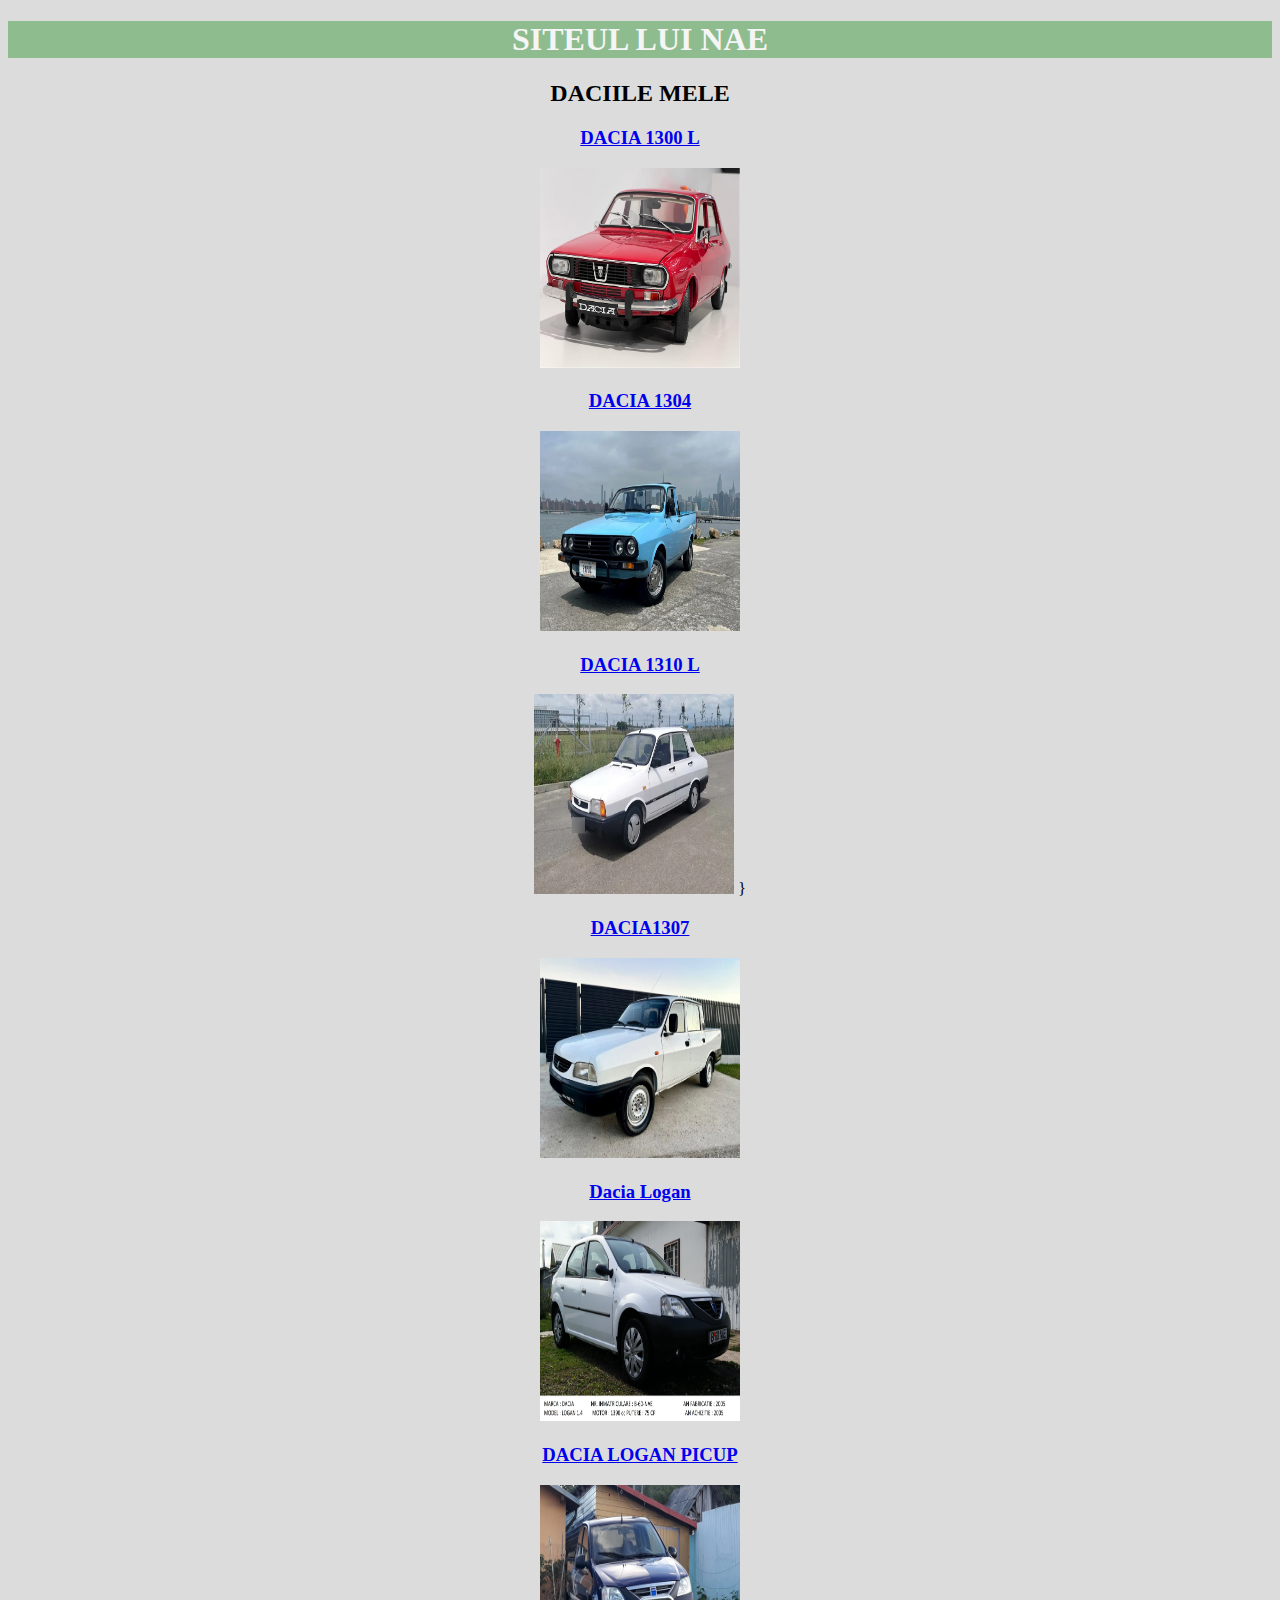
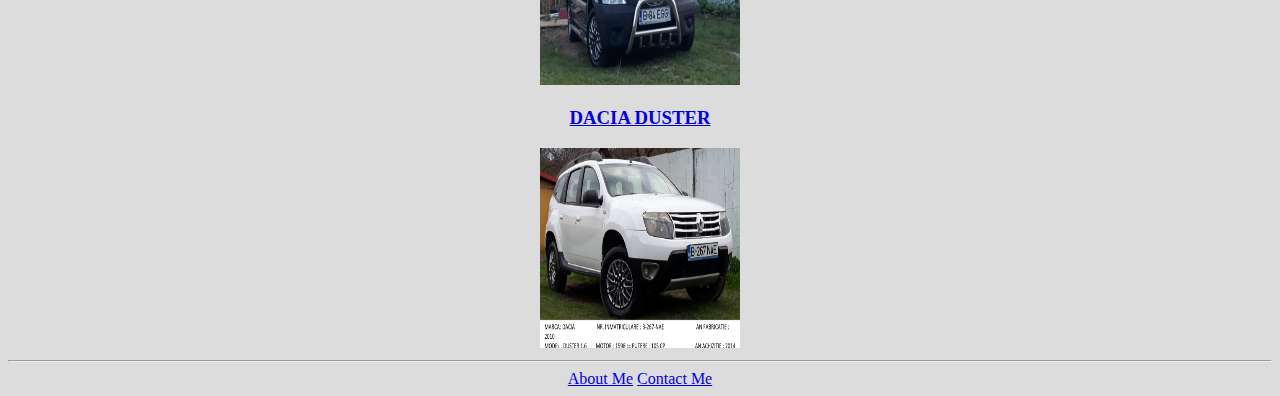
<file: index.html>
<!DOCTYPE html>
<html lang="en">

<head>
  <!-- Google tag (gtag.js) -->
<script async src="https://www.googletagmanager.com/gtag/js?id=G-B1VMBGGCFZ"></script>
<script>
  window.dataLayer = window.dataLayer || [];
  function gtag(){dataLayer.push(arguments);}
  gtag('js', new Date());

  gtag('config', 'G-B1VMBGGCFZ');
</script>
  <meta charset="UTF-8">
  
  <title>SITEUL LUI NAE</title>
  <link rel="stylesheet" href="./style.css" />
  <style>
    h1 {
      color: whitesmoke;
      background-color: darkseagreen;
    text-align: center;
    }
  </style>
</head>
<style>
  body {
    background-color: gainsboro;
    
  }
  
</style>

<body>
  
  <h1>SITEUL LUI NAE</h1>
  <h2>DACIILE MELE</h2>
  <h3><a href="./public/daciarosie.html">DACIA 1300 L</a></h3>
  <img src="./assets/images/dacia1300.png"
  img {
    width: 1300px;  /* Lățimea imaginii */
    height: 1200px; /* Înălțimea imaginii */
  }height="200" alt="dacia rosie project preview"/>
 
  <h3><a href="./public/dacia1304.html">DACIA 1304</a></h3>

  <img src="./assets/images/dacia1304.png" height="200" alt="dacia picup project preview"/>

  <h3><a href="./public/dacia1310.html">DACIA 1310 L</a></h3>
  <img src="./assets/images/dacia1310.png"
  <style>
    
}</style>

  <h3><a href="./public/dacia1307.html">DACIA1307</a></h3>
  <img src="./assets/images/dacia1307.png" height="200" alt="dacia 1307 project preview" />

  <h3><a href="./public/dacialogan.html">Dacia Logan</a></h3>
  <img src="./assets/images/dacialogan.jpg" height="200" alt="dacia logan project preview" />

  <h3><a href="./public/dacialoganpicup.html">DACIA LOGAN PICUP</a></h3>

  <img src="./assets/images/dacialoganpicup.jpeg" height="200" alt="dacialoganpicup project preview" />

  <h3><a href="./public/daciaduster.html">DACIA DUSTER</a></h3>

  <img src="./assets/images/daciaduster.png" height="200" alt="dacia duster project preview" />
  <hr />
  <a href="./public/continut.html">About Me</a>
  <a href="./public/contact.html">Contact Me</a>
</body>
</html>
</file>
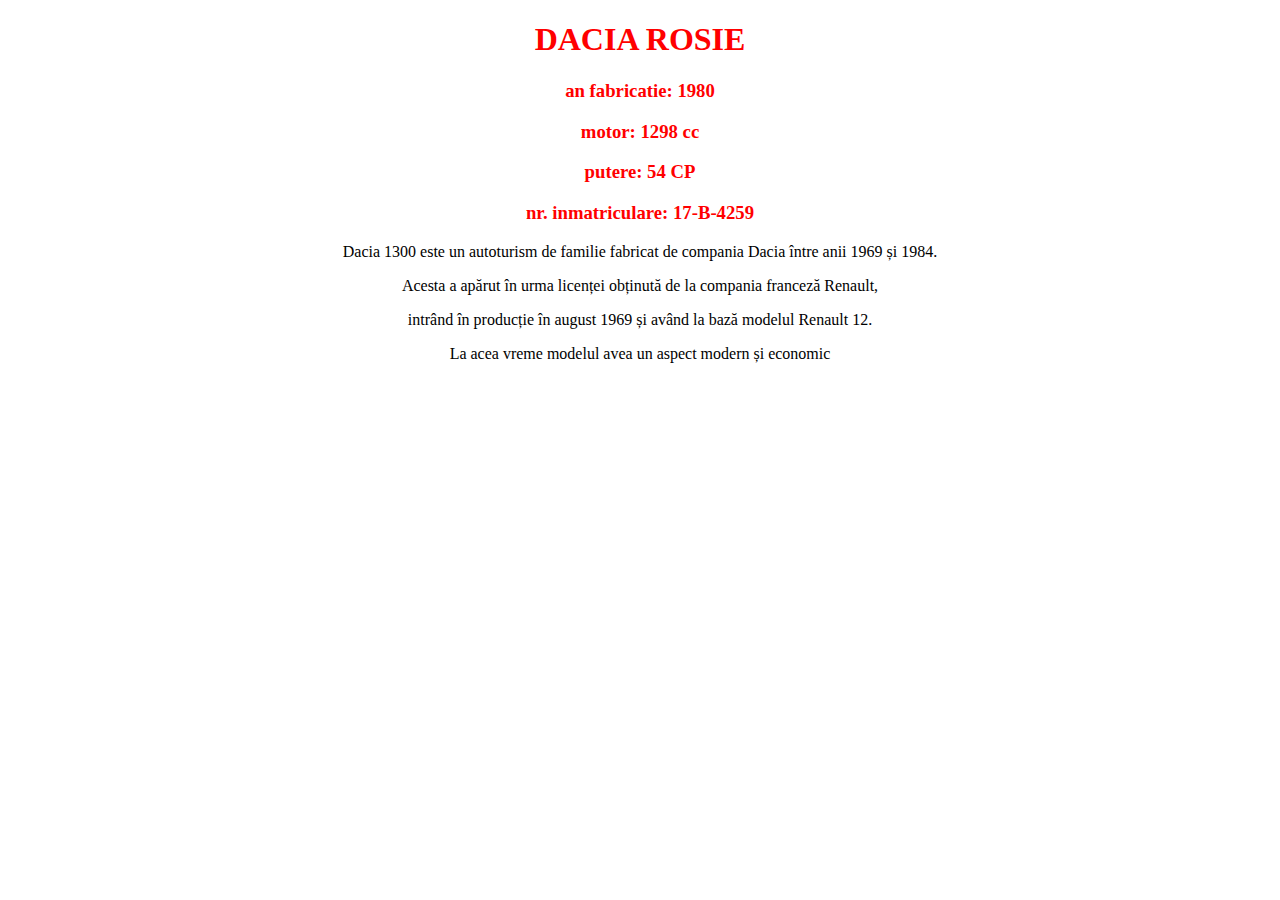
<file: public/dacia rosie.html>
<!DOCTYPE html>
<html lang="en">
<head>
    <meta charset="UTF-8">
    <title>DACIA ROSIE</title>
    <style>
      h1 {
        color: red;
      }
      * {
        text-align: center;
      }
    </style>
    <style>
      h3 {
        color: red;
      }
      * {
        text-align: center;
      }
    </style>
</head>
<body>
  <h1>DACIA ROSIE</h1> 
  <h3>an fabricatie: 1980</h3>      
  <h3>motor: 1298 cc</h3> 
  <h3>putere: 54 CP</h3> 
  <h3>nr. inmatriculare: 17-B-4259</h3>
  <p>Dacia 1300 este un autoturism de familie fabricat de compania Dacia între anii 1969 și 1984.</p>
  <p>Acesta a apărut în urma licenței obținută de la compania franceză Renault,</p>
  <p> intrând în producție în august 1969 și având la bază modelul Renault 12.</p>
  <p>La acea vreme modelul avea un aspect modern și economic</p> 
</body>
</html>
</file>
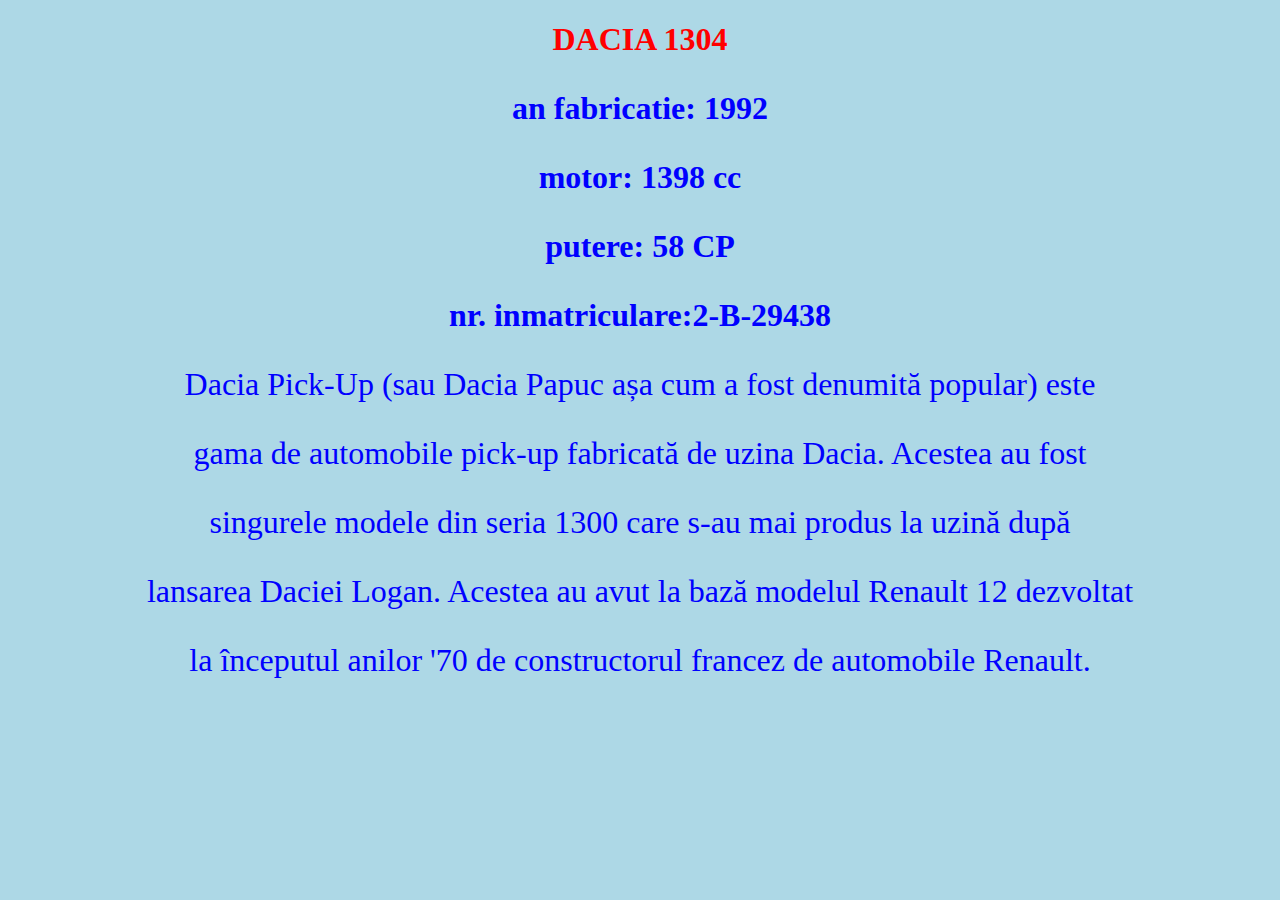
<file: public/dacia1304.html>
<!DOCTYPE html>
<html lang="en">
<head>
    <meta charset="UTF-8">
    <meta name="viewport" content="width=device-width, initial-scale=1.0">
    <title>Dacia 1304</title>
    <style>
      body {
        background-color: lightblue;
      }
      h1 {
        color: red;
      }
      h3 {
        color: blue;
      }
      h3 {
        font-size:xx-large;
      }
      p {
        color:blue;
        font-size:xx-large;
      }  
      * {
        text-align: center;
      }
      </style>
</head>
<body>
    <h1>DACIA 1304</h1>
    <h3>an fabricatie: 1992</h3>      
  <h3>motor: 1398 cc</h3> 
  <h3>putere: 58 CP</h3> 
  <h3>nr. inmatriculare:2-B-29438</h3>
    <p>Dacia Pick-Up (sau Dacia Papuc așa cum a fost denumită popular) este</p>
    <p>gama de automobile pick-up fabricată de uzina Dacia. Acestea au fost </p>
    <p>singurele modele din seria 1300 care s-au mai produs la uzină după </p> 
    <p>lansarea Daciei Logan. Acestea au avut la bază modelul Renault 12 dezvoltat</p> 
    <p>la începutul anilor '70 de constructorul francez de automobile Renault.</p>
</body>
</html>
</file>
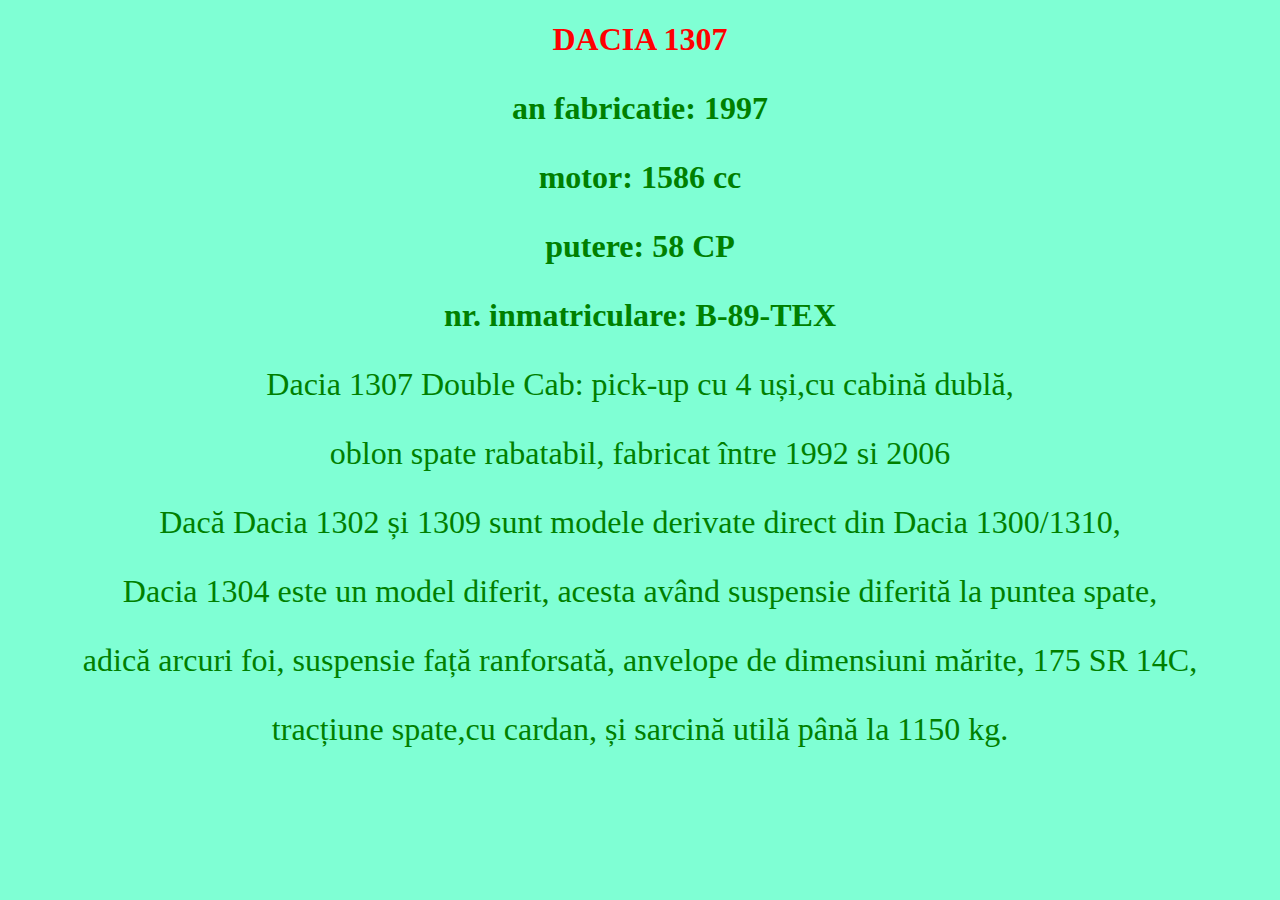
<file: public/dacia1307.html>
<!DOCTYPE html>
<html lang="en">
<head>
    <meta charset="UTF-8">
    <title>DACIA ROSIE</title>
    <style>
      body {
        background-color:aquamarine
      } 
      h1 {
        color: red;
      }
      h3 {
        color:green;
      }
      h3 {
        font-size:xx-large;
      }  
        
      * {
        text-align: center;
      }
      p {
        color:green;
        font-size:xx-large;
      }
    </style>
</head>
<body>
  <h1>DACIA 1307</h1> 
  <h3>an fabricatie: 1997</h3>      
  <h3>motor: 1586 cc</h3> 
  <h3>putere: 58 CP</h3> 
  <h3>nr. inmatriculare: B-89-TEX</h3>
  <p>Dacia 1307 Double Cab: pick-up cu 4 uși,cu cabină dublă,</p>
  <p>oblon spate rabatabil, fabricat între 1992 si 2006</p>  
  <p>Dacă Dacia 1302 și 1309 sunt modele derivate direct din Dacia 1300/1310, </p>
  <p>Dacia 1304 este un model diferit, acesta având suspensie diferită la puntea spate,</p> 
  <p>adică arcuri foi, suspensie față ranforsată, anvelope de dimensiuni mărite, 175 SR 14C,</p>
  <p>tracțiune spate,cu cardan, și sarcină utilă până la 1150 kg.</p> 
</body>
</html>
</file>
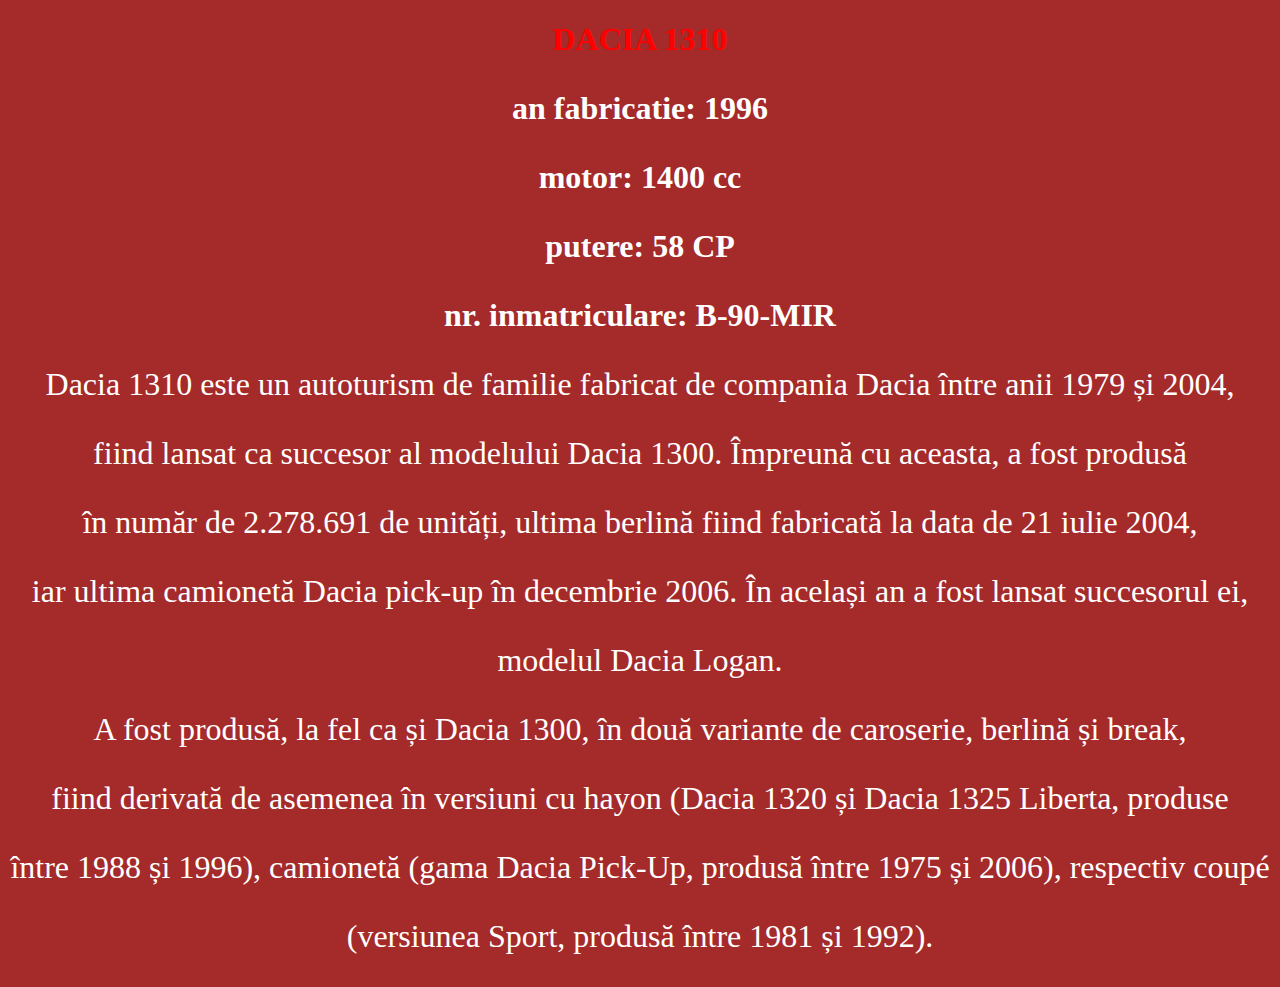
<file: public/dacia1310.html>
<!DOCTYPE html>
<html lang="en">
<head>
    <meta charset="UTF-8">
    <title>DACIA ROSIE</title>
    <style>
      body {
        background-color:brown;
      }
      h1 {
        color: red;
      }
      h3 {
        color: white;
      }
      * {
        text-align: center;
      }
      h3 {
        font-size:xx-large
      }


     #helvetica {
      font-family: Helvetica, sans-serif;
    }

    #arial {
      font-family: Arial, sans-serif;
    }
      p {
        color:white;
        font-size:xx-large;
      }
    </style>
</head>
<body>
  <h1>DACIA 1310</h1> 
  <h3>an fabricatie: 1996</h3>      
  <h3>motor: 1400 cc</h3> 
  <h3>putere: 58 CP</h3> 
  <h3>nr. inmatriculare: B-90-MIR</h3>
  <style>
    p {
      color:white;
      font=size:xx-large;
    }
   </style>
  <p>Dacia 1310 este un autoturism de familie fabricat de compania Dacia între anii 1979 și 2004,</p>
  <p> fiind lansat ca succesor al modelului Dacia 1300. Împreună cu aceasta, a fost produsă</p>
  <p> în număr de 2.278.691 de unități, ultima berlină fiind fabricată la data de 21 iulie 2004, </p>
  <p>iar ultima camionetă Dacia pick-up în decembrie 2006. În același an a fost lansat succesorul ei,</p>
  <p>modelul Dacia Logan.</p> 
  <p>A fost produsă, la fel ca și Dacia 1300, în două variante de caroserie, berlină și break,</p> 
  <p>fiind derivată de asemenea în versiuni cu hayon (Dacia 1320 și Dacia 1325 Liberta, produse</p> 
  <p>între 1988 și 1996), camionetă (gama Dacia Pick-Up, produsă între 1975 și 2006), respectiv coupé</p> 
  <p>(versiunea Sport, produsă între 1981 și 1992).</p>
    <style>
    p {
      color:white;
      font=size:xx-large;
    }
    </style>
  
</body>
</html>
</file>
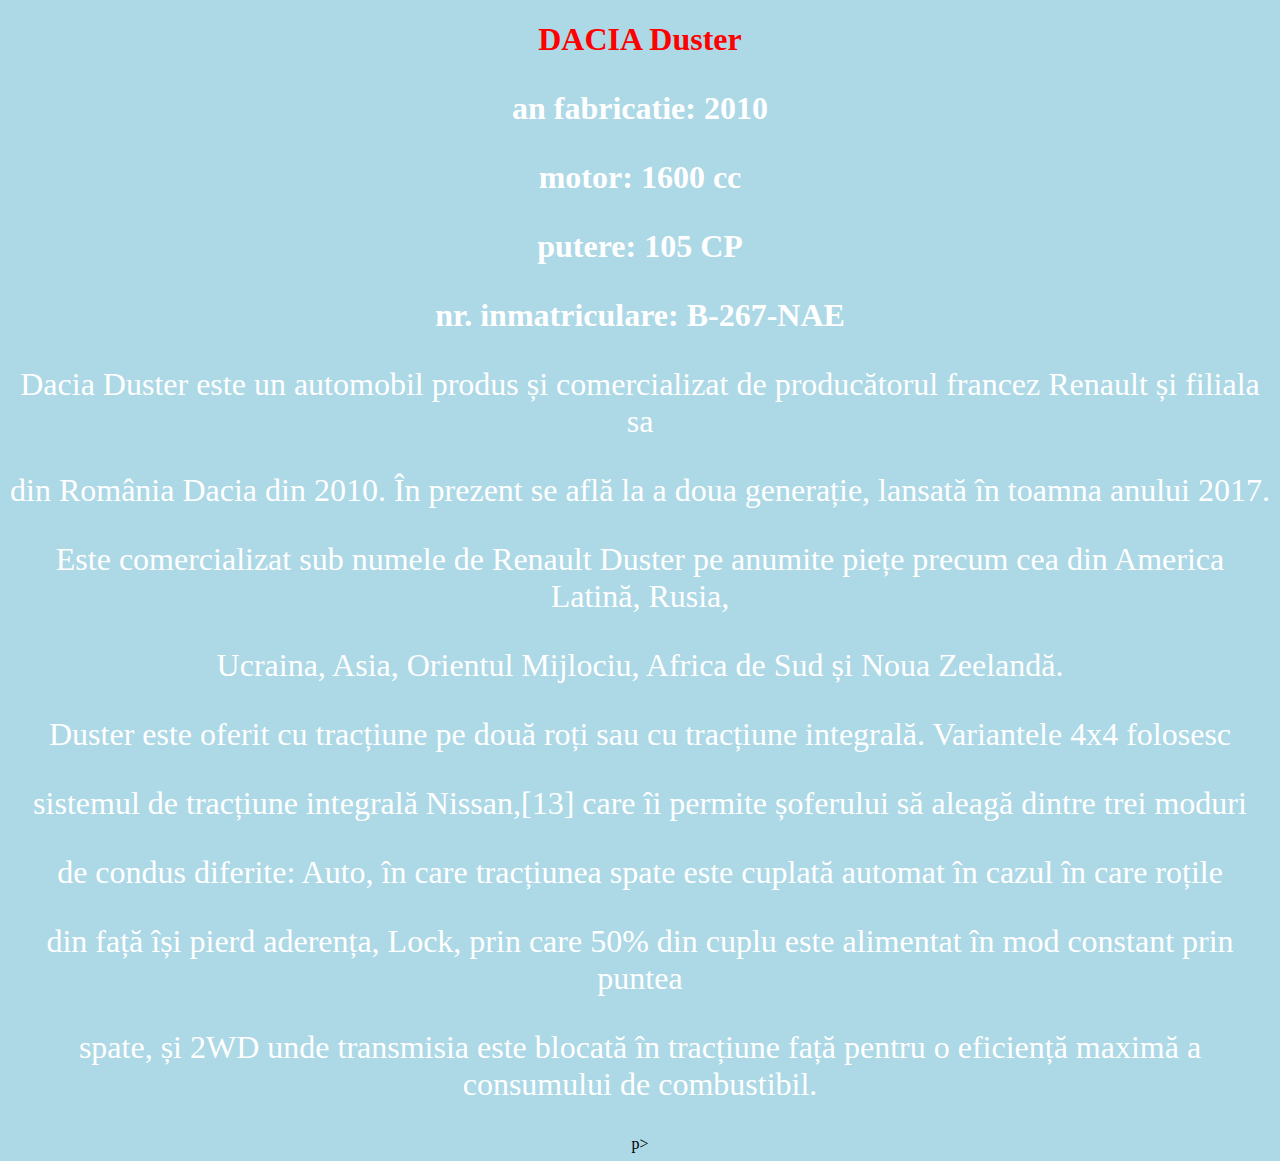
<file: public/daciaduster.html>
<!DOCTYPE html>
<html lang="en">
<head>
    <meta charset="UTF-8">
    <title>DACIA ROSIE</title>
    <style>
      body {
        background-color:lightblue;
      }
      h1 {
        color: red;
      }
      h3 {
        color: white;
      }
      * {
        text-align: center;
      }
      h3 {
        font-size:xx-large
      }


     #helvetica {
      font-family: Helvetica, sans-serif;
    }

    #arial {
      font-family: Arial, sans-serif;
    }
      p {
        color:white;
        font-size:xx-large;
      }
    </style>
</head>
<body>
  <h1>DACIA Duster</h1> 
  <h3>an fabricatie: 2010</h3>      
  <h3>motor: 1600 cc</h3> 
  <h3>putere: 105 CP</h3> 
  <h3>nr. inmatriculare: B-267-NAE</h3>
  <style>
    p {
      color:white;
      font=size:xx-large;
    }
   </style>
  <p>Dacia Duster este un automobil produs și comercializat de producătorul francez Renault și filiala sa</p>
  <p> din România Dacia din 2010. În prezent se află la a doua generație, lansată în toamna anului 2017.</p>
  <p> Este comercializat sub numele de Renault Duster pe anumite piețe precum cea din America Latină, Rusia,</p>
  <p> Ucraina, Asia, Orientul Mijlociu, Africa de Sud și Noua Zeelandă.</p>
  <p>Duster este oferit cu tracțiune pe două roți sau cu tracțiune integrală. Variantele 4x4 folosesc </p>
  <p>sistemul de tracțiune integrală Nissan,[13] care îi permite șoferului să aleagă dintre trei moduri</p>
  <p> de condus diferite: Auto, în care tracțiunea spate este cuplată automat în cazul în care roțile </p>
  <p>din față își pierd aderența, Lock, prin care 50% din cuplu este alimentat în mod constant prin puntea</p>
  <p> spate, și 2WD unde transmisia este blocată în tracțiune față pentru o eficiență maximă a consumului de combustibil.</p>p>
    <style>
    p {
      color:white;
      font=size:xx-large;
    }
    </style>
  
</body>
</html>
</file>
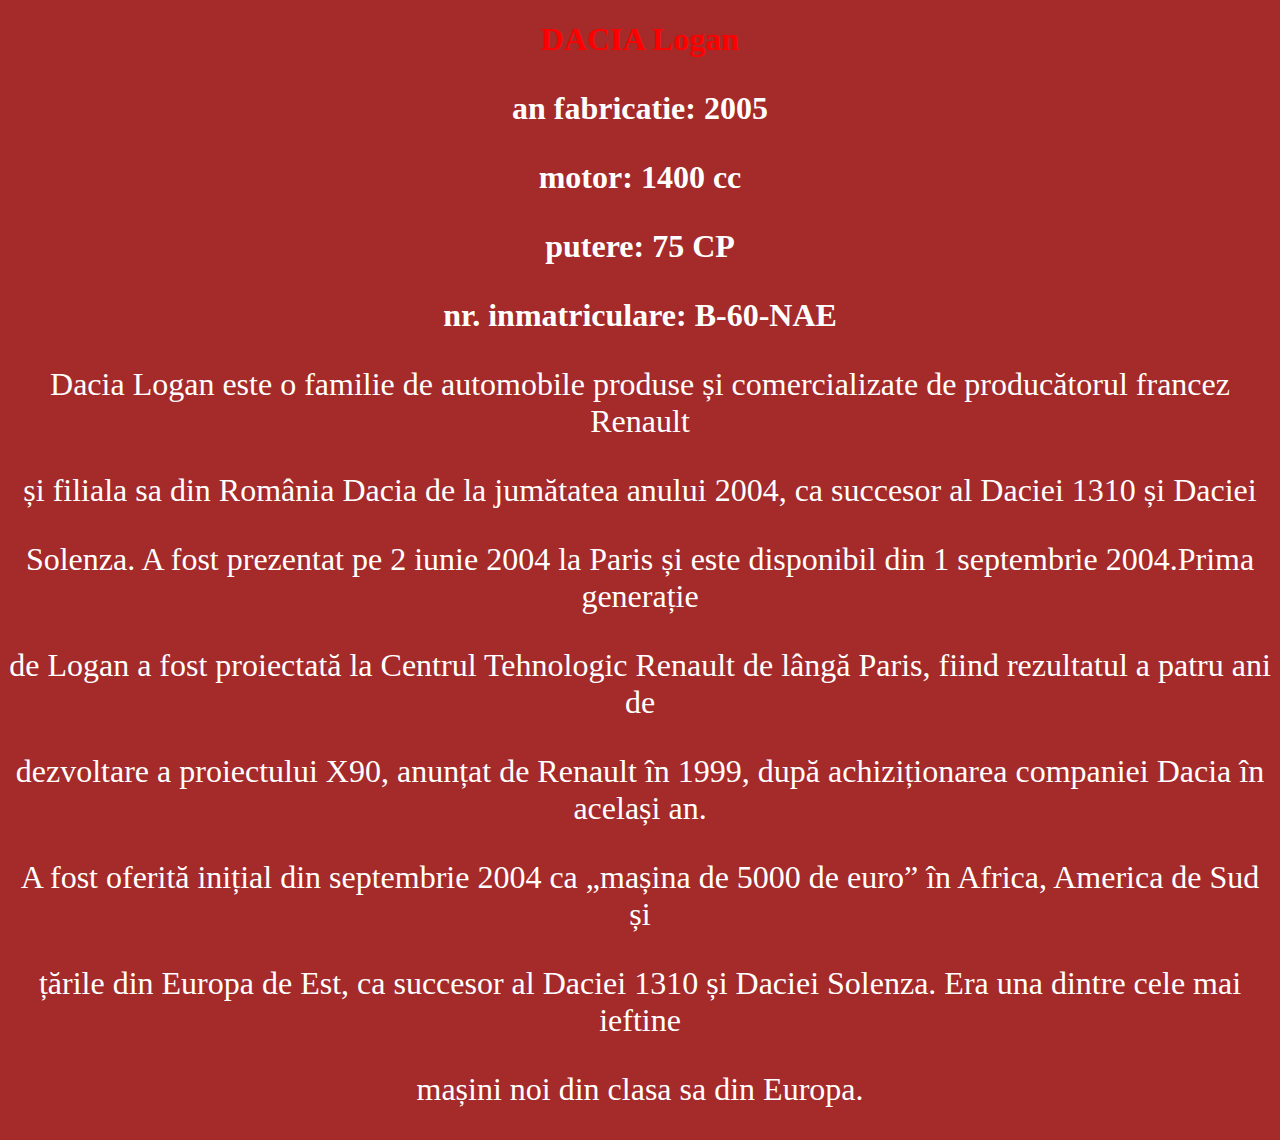
<file: public/dacialogan.html>
<!DOCTYPE html>
<html lang="en">
<head>
    <meta charset="UTF-8">
    <title>DACIA ROSIE</title>
    <style>
      body {
        background-color:brown;
      }
      h1 {
        color: red;
      }
      h3 {
        color: white;
      }
      * {
        text-align: center;
      }
      h3 {
        font-size:xx-large
      }


     #helvetica {
      font-family: Helvetica, sans-serif;
    }

    #arial {
      font-family: Arial, sans-serif;
    }
      p {
        color:white;
        font-size:xx-large;
      }
    </style>
</head>
<body>
  <h1>DACIA Logan</h1> 
  <h3>an fabricatie: 2005</h3>      
  <h3>motor: 1400 cc</h3> 
  <h3>putere: 75 CP</h3> 
  <h3>nr. inmatriculare: B-60-NAE</h3>
  <style>
    p {
      color:white;
      font=size:xx-large;
    }
   </style>
  <p>Dacia Logan este o familie de automobile produse și comercializate de producătorul francez Renault</p>
  <p> și filiala sa din România Dacia de la jumătatea anului 2004, ca succesor al Daciei 1310 și Daciei </p>
  <p>Solenza. A fost prezentat pe 2 iunie 2004 la Paris și este disponibil din 1 septembrie 2004.Prima generație</p>
  <p> de Logan a fost proiectată la Centrul Tehnologic Renault de lângă Paris, fiind rezultatul a patru ani de </p>
  <p>dezvoltare a proiectului X90, anunțat de Renault în 1999, după achiziționarea companiei Dacia în același an.</p>
  <p>A fost oferită inițial din septembrie 2004 ca „mașina de 5000 de euro” în Africa, America de Sud și</p> 
  <p>țările din Europa de Est, ca succesor al Daciei 1310 și Daciei Solenza. Era una dintre cele mai ieftine</p>
  <p> mașini noi din clasa sa din Europa.</p>
    <style>
    p {
      color:white;
      font=size:xx-large;
    }
    </style>
  
</body>
</html>
</file>
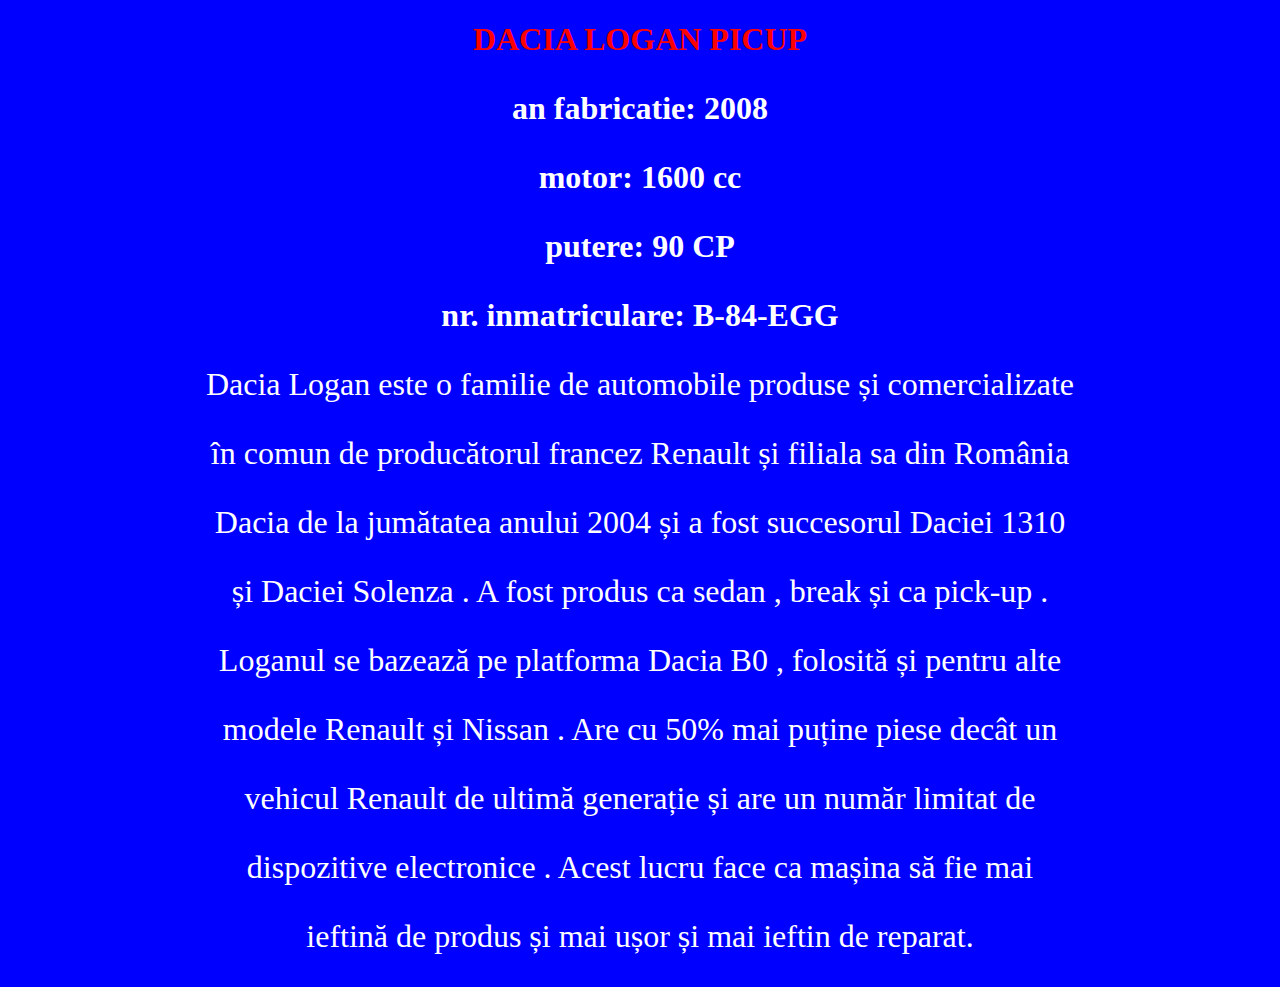
<file: public/dacialoganpicup.html>
<!DOCTYPE html>
<html lang="en">
<head>
    <meta charset="UTF-8">
    <title>DACIA LOGAN PICUP</title>
    <style>
      body {
        background-color: blue;
      }
      h1 {
        color: red;
      }
      h3 {
        color: white;
      }
      * {
        text-align: center;
      }
      h3 {
        font-size:xx-large
      }


     #helvetica {
      font-family: Helvetica, sans-serif;
    }

    #arial {
      font-family: Arial, sans-serif;
    }
      p {
        color:white;
        font-size:xx-large;
      }
    </style>
</head>
<body>
  <h1>DACIA LOGAN PICUP</h1> 
  <h3>an fabricatie: 2008</h3>      
  <h3>motor: 1600 cc</h3> 
  <h3>putere: 90 CP</h3> 
  <h3>nr. inmatriculare: B-84-EGG</h3>
  <style>
    p {
      color:white;
      font=size:xx-large;
    }
   </style>
  <p>Dacia Logan este o familie de automobile produse și comercializate</p>
  <p> în comun de producătorul francez Renault și filiala sa din România</p>
  <p> Dacia de la jumătatea anului 2004 și a fost succesorul Daciei 1310 </p>
  <p>și Daciei Solenza . A fost produs ca sedan , break și ca pick-up .</p>
    <style>
    p {
      color:white;
      font=size:xx-large;
    }
    </style>
<p>Loganul se bazează pe platforma Dacia B0 , folosită și pentru alte</p>
<p> modele Renault și Nissan . Are cu 50% mai puține piese decât un</p> 
<p>vehicul Renault de ultimă generație și are un număr limitat de </p>
<p>dispozitive electronice . Acest lucru face ca mașina să fie mai </p>
<p>ieftină de produs și mai ușor și mai ieftin de reparat.</p>
     
</body>
</html>
</file>
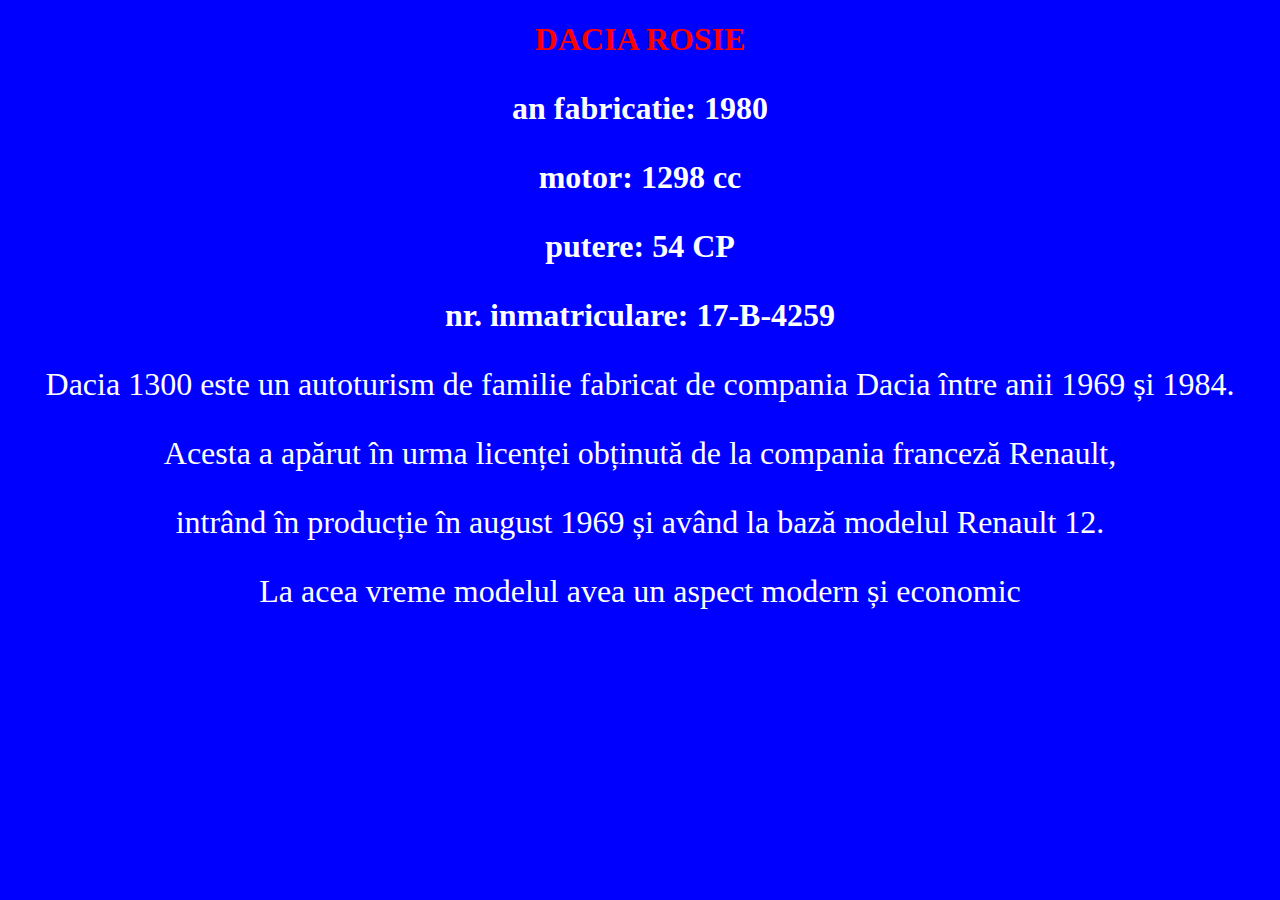
<file: public/daciarosie.html>
<!DOCTYPE html>
<html lang="en">
<head>
    <meta charset="UTF-8">
    <title>DACIA ROSIE</title>
    <style>
      body {
        background-color: blue;
      }
      h1 {
        color: red;
      }
      h3 {
        color: white;
      }
      * {
        text-align: center;
      }
      h3 {
        font-size:xx-large
      }


     #helvetica {
      font-family: Helvetica, sans-serif;
    }

    #arial {
      font-family: Arial, sans-serif;
    }
      p {
        color:white;
        font-size:xx-large;
      }
    </style>
</head>
<body>
  <h1>DACIA ROSIE</h1> 
  <h3>an fabricatie: 1980</h3>      
  <h3>motor: 1298 cc</h3> 
  <h3>putere: 54 CP</h3> 
  <h3>nr. inmatriculare: 17-B-4259</h3>
  <style>
    p {
      color:white;
      font=size:xx-large;
    }
   </style>
  <p>Dacia 1300 este un autoturism de familie fabricat de compania Dacia între anii 1969 și 1984.</p>
    <style>
    p {
      color:white;
      font=size:xx-large;
    }
    </style>
  <p>Acesta a apărut în urma licenței obținută de la compania franceză Renault,</p>
  <p> intrând în producție în august 1969 și având la bază modelul Renault 12.</p>
  <p>La acea vreme modelul avea un aspect modern și economic</p> 
     
</body>
</html>
</file>
<file: style.css>
.color-title {
    font-weight=normal;
}

img{
    width: 200px;
    height: 200px;
}

* {
    text-align: center;
  }
  
# {
    background-color: #3498db; /* Culoare solidă albastru */
}  

.centru {
    display: flex;
    justify-content: center;
    align-items: center;
    height: 100vh; /* Să ocupe întreaga înălțime a ferestrei */
}
</file>
